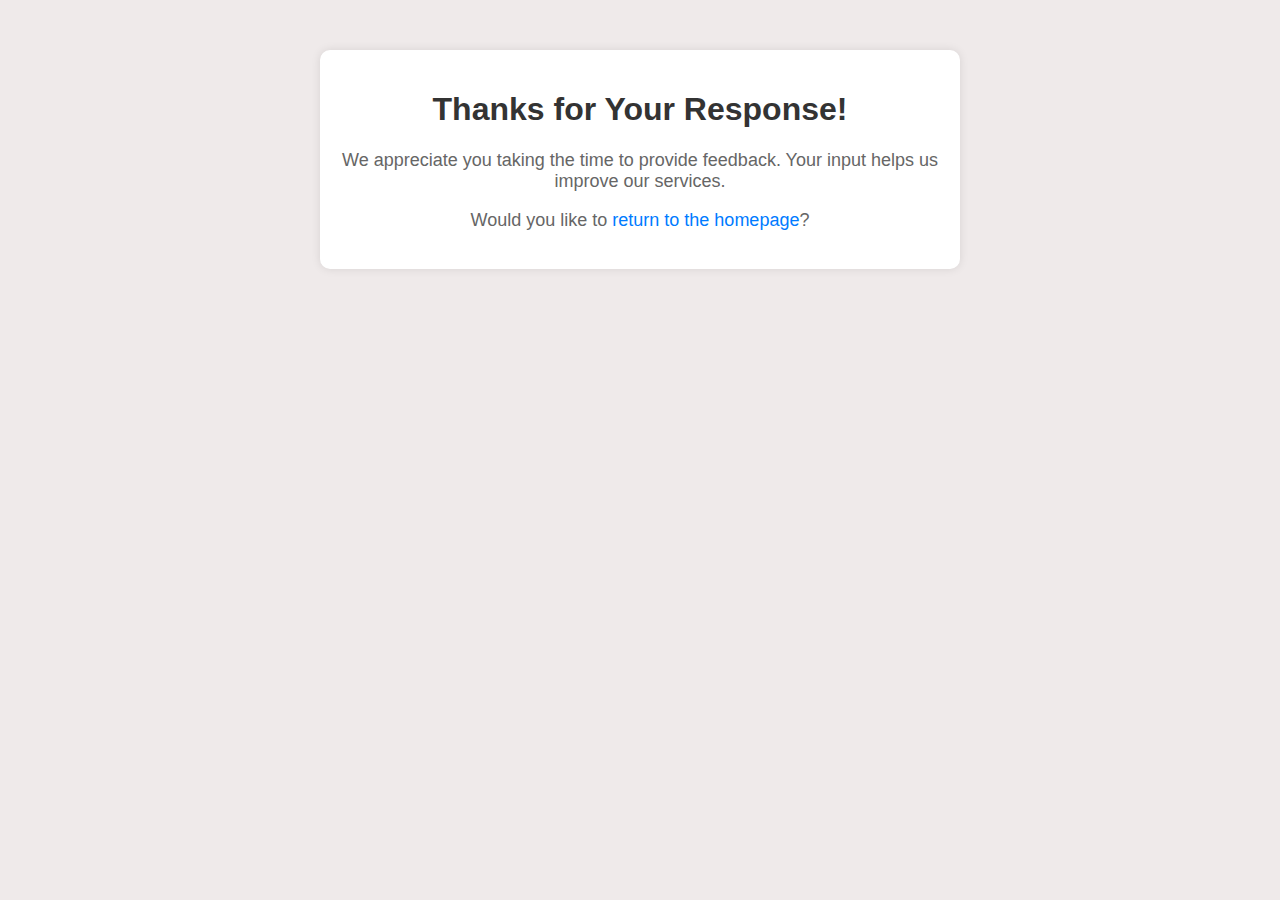
<file: response.html>
<!DOCTYPE html>
<html lang="en">
<head>
  <meta charset="UTF-8">
  <meta name="viewport" content="width=device-width, initial-scale=1.0">
  <title>Thanks for Your Response</title>
  <style>
    body {
      font-family: Arial, sans-serif;
      background-color: #efeaea;
      text-align: center;

    }
    .container {
      max-width: 600px;
      margin: 50px auto;
      padding: 20px;
      background-color: #fff;
      border-radius: 10px;
      box-shadow: 0 0 10px rgba(0, 0, 0, 0.1);
    }
    h1 {
      color: #333;
    }
    p {
      font-size: 18px;
      color: #666;
    }
    a {
      color: #007bff;
      text-decoration: none;
    }
    a:hover {
      text-decoration: underline;
    }
  </style>
</head>
<body>

  <div class="container">
    <h1>Thanks for Your Response!</h1>
    <p>We appreciate you taking the time to provide feedback. Your input helps us improve our services.</p>
    <p>Would you like to <a href="index.html">return to the homepage</a>?</p>
  </div>

</body>
</html>
</file>
